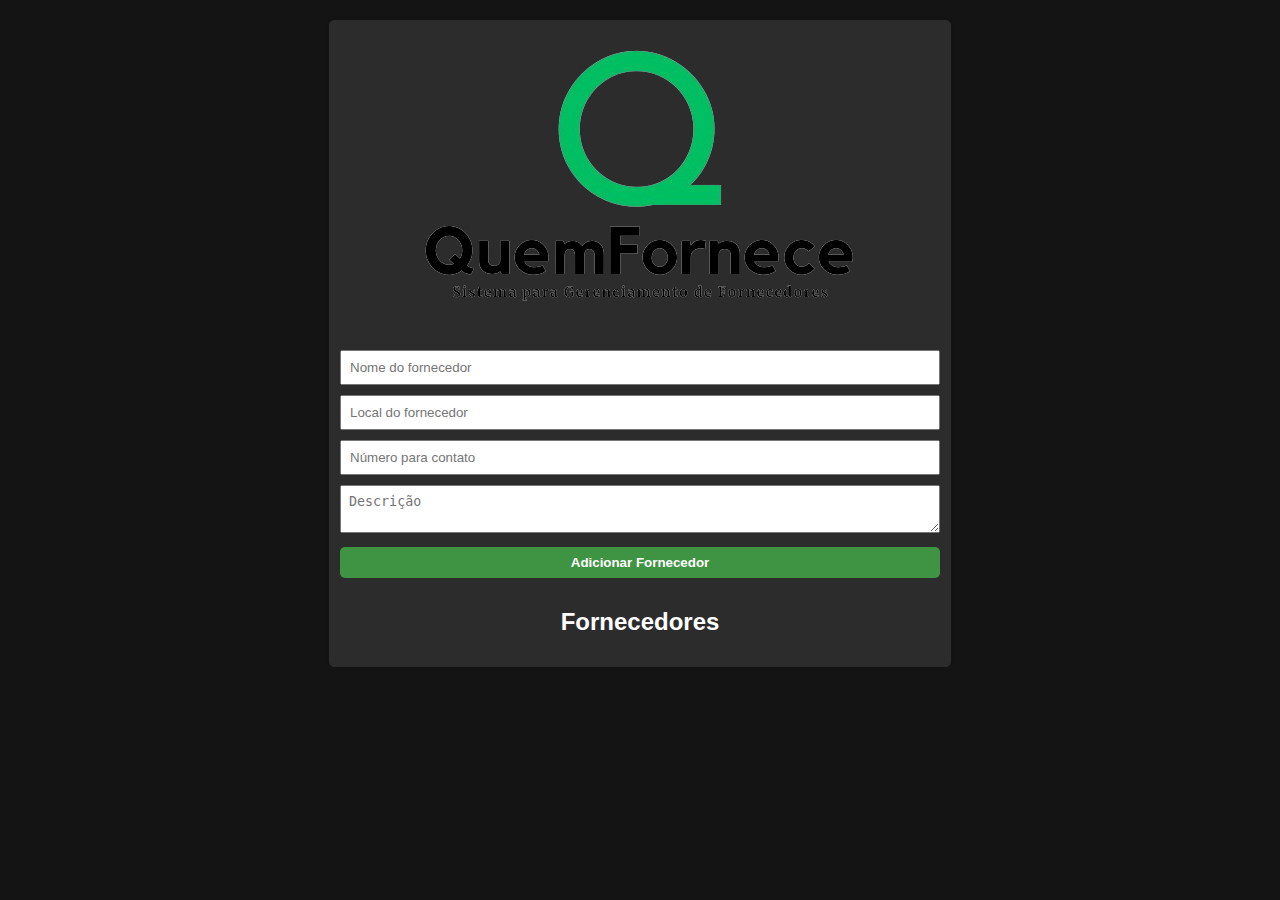
<file: quemfornece.html>
<!DOCTYPE html>
<html lang="pt-BR">
<head>
    <meta charset="UTF-8">
    <meta name="viewport" content="width=device-width, initial-scale=1.0">
    <title>QuemFornece - Sistema de Fornecedores</title>
    <link rel="stylesheet" href="quemfornece.css">
</head>
<body>
    <div class="container">
        <div class="logo-container">
            <img src="logo_quemfornece.png" alt="Logo da empresa" class="logo">
        </div>
        <form id="fornecedor-form">
            <input type="text" id="nome" placeholder="Nome do fornecedor" required>
            <input type="text" id="local" placeholder="Local do fornecedor" required>
            <input type="text" id="contato" placeholder="Número para contato" required>
            <textarea id="descricao" placeholder="Descrição"></textarea>
            <button type="submit">Adicionar Fornecedor</button>
        </form>
        <div id="fornecedores-lista">
            <h2 id="h2">Fornecedores</h2>
            <ol id="lista-fornecedores">
            </ol>
        </div>
    </div>
    
    <script src="quemfornece.js"></script>
</body>
</html>
</file>
<file: quemfornece.css>
body {
    font-family: Arial, sans-serif;
    margin: 0;
    padding: 0;
    background-color: #141414;
    color: #fff; 
    font-weight: bold;

}

.container {
    max-width: 600px;
    margin: 20px auto;
    padding: 20px;
    border-radius: 5px;
    text-align: center;
    background-color: #141414;
    color: #fff; 
}

.logo-container {
    margin-bottom: 20px;
    text-align: center;
}

.logo {
    max-width: 100%;
    height: auto;
}

form input, form textarea, form button {
    width: 100%;
    margin-bottom: 10px;
    padding: 8px;
    box-sizing: border-box;
    
}

form button {
    background-color: #3f9443;
    font-family: Verdana, Geneva, Tahoma, sans-serif;
    color: #fff;
    border: none;
    cursor: pointer;
    font-weight: bold;
    border-radius: 5px;
    
}

ul {
    list-style-type: none;
    padding: 0;
    text-align: left;
}

li {
    padding: 10px;
    border-bottom: 1px solid #ccc;
}

li:last-child {
    border-bottom: none;
}

.fornecedores-container {
    margin-top: 20px;
    font-weight: bold;
}

.container, .fornecedor {
    border: 1px solid #2c2c2c;
    border-radius: 5px;
    padding: 10px;
    margin-bottom: 10px;
    background-color: #2c2c2c;
    box-shadow: 0 0 5px rgba(0, 0, 0, 0.1);
}
.container, .fornecedores-lista, #h2 {
    text-align: center;
    font-weight: bold;
}

.container, .fornecedores-lista, #lista-fornecedores {
    text-align: left;
    font-weight: bold;
}
.remover-fornecedor {
    background-color: #3f9443;
    color: white;
    border: none;
    padding: 5px 10px;
    border-radius: 5px;
    cursor: pointer;
    font-weight: bold;
}

.botao-add-fornecedor:hover, .remover-fornecedor:hover {
    background-color: #4fb654;
}

.container .field-bg {
    background-color: #373737;
    border-color: #373737;
    color: whitesmoke;
}

.container .field-bg::placeholder {
    color: rgb(158, 158, 158);
    opacity: 1; /* Firefox */
  }
</file>
